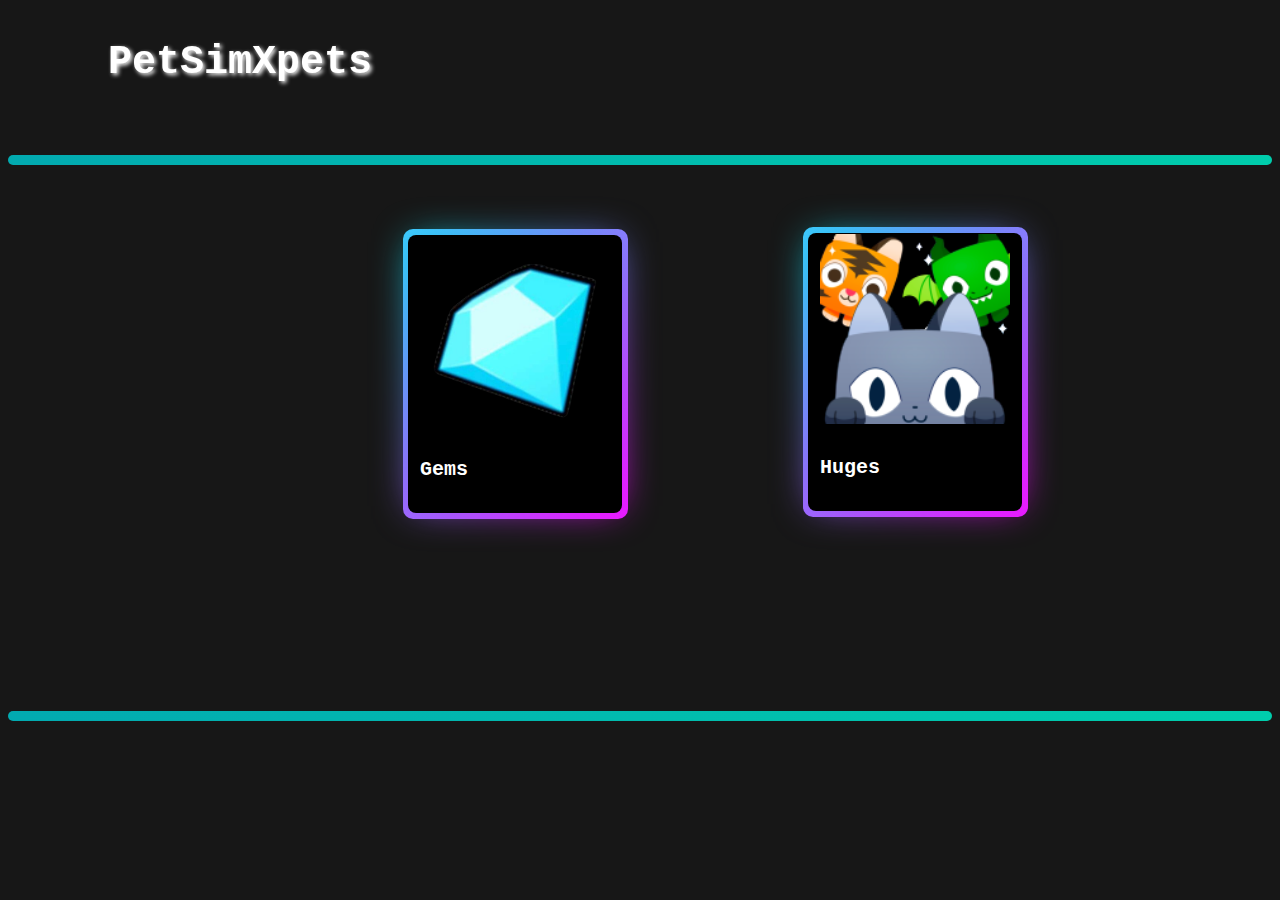
<file: index.html>
<!DOCTYPE html>
<html lang="en">
<head>
    <meta charset="UTF-8">
    <meta name="viewport" content="width=device-width, initial-scale=1.0">
    <link rel="stylesheet" href="style.css">
    <title>PetSimXpets</title>
</head>
<body>
    <h3 class="psx">PetSimXpets</h3>
    <div class="div1"></div>
    <a href="gems.html" style="text-decoration:none"><div class="card">
        <img src="s-l500-removebg-preview.png">
        <p class="heading">
          Gems
        </p>
    </div></a>

    <a href="huges.html" style="text-decoration:none"><div class="card1">
        <img src="Png-removebg-preview.png">
        <p class="heading">
          Huges
        </p>
    </div></a>
    <div class="div2"></div>
</body>
</html>
</file>
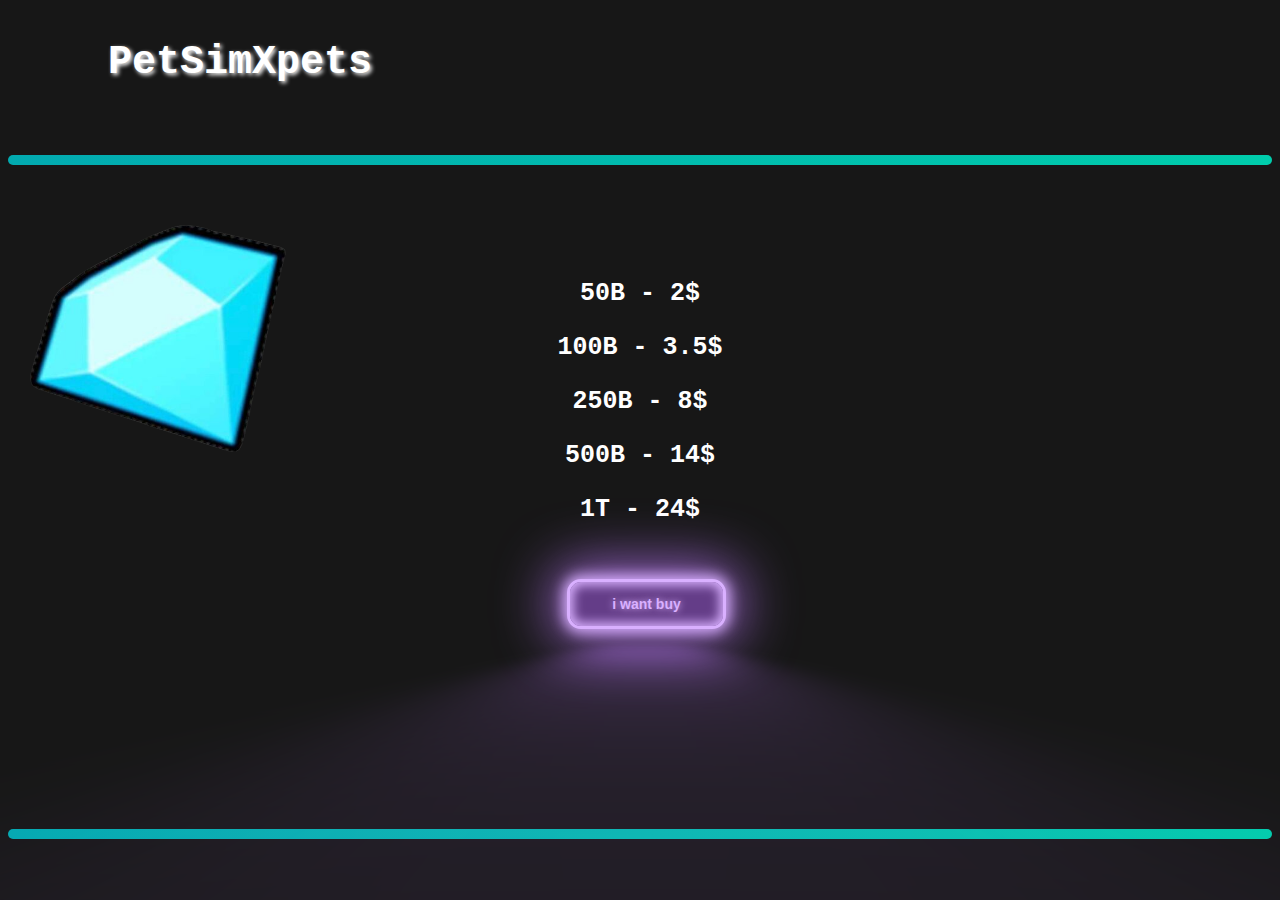
<file: gems.html>
<!DOCTYPE html>
<html lang="en">
<head>
    <meta charset="UTF-8">
    <meta name="viewport" content="width=device-width, initial-scale=1.0">
    <link rel="stylesheet" href="style1.css">
    <title>PetSimXpets</title>
</head>
<body>
    <a href="index.html" style="text-decoration:none"><h3 class="psx">PetSimXpets</h3></a>
    <div class="div1"></div>
    <img src="s-l500-removebg-preview.png" class="ft1">
    <center><h3 class="h4">50B - 2$</h3>
    <h3 class="h5">100B - 3.5$</h3>
    <h3 class="h5">250B - 8$</h3>
    <h3 class="h5">500B - 14$</h3>
    <h3 class="h5">1T - 24$</h3></center>
    <CEnter><a href="https://docs.google.com/forms/d/e/1FAIpQLSe5l3SeFcQ00iv30q1KXchR9wqFiz-aw1DqF0a_39YeF8YTyA/viewform?fbzx=-993957891491759937"><button class="bt">i want buy</button></a></CEnter>
    <div class="div2"></div>
</body>
</html>
</file>
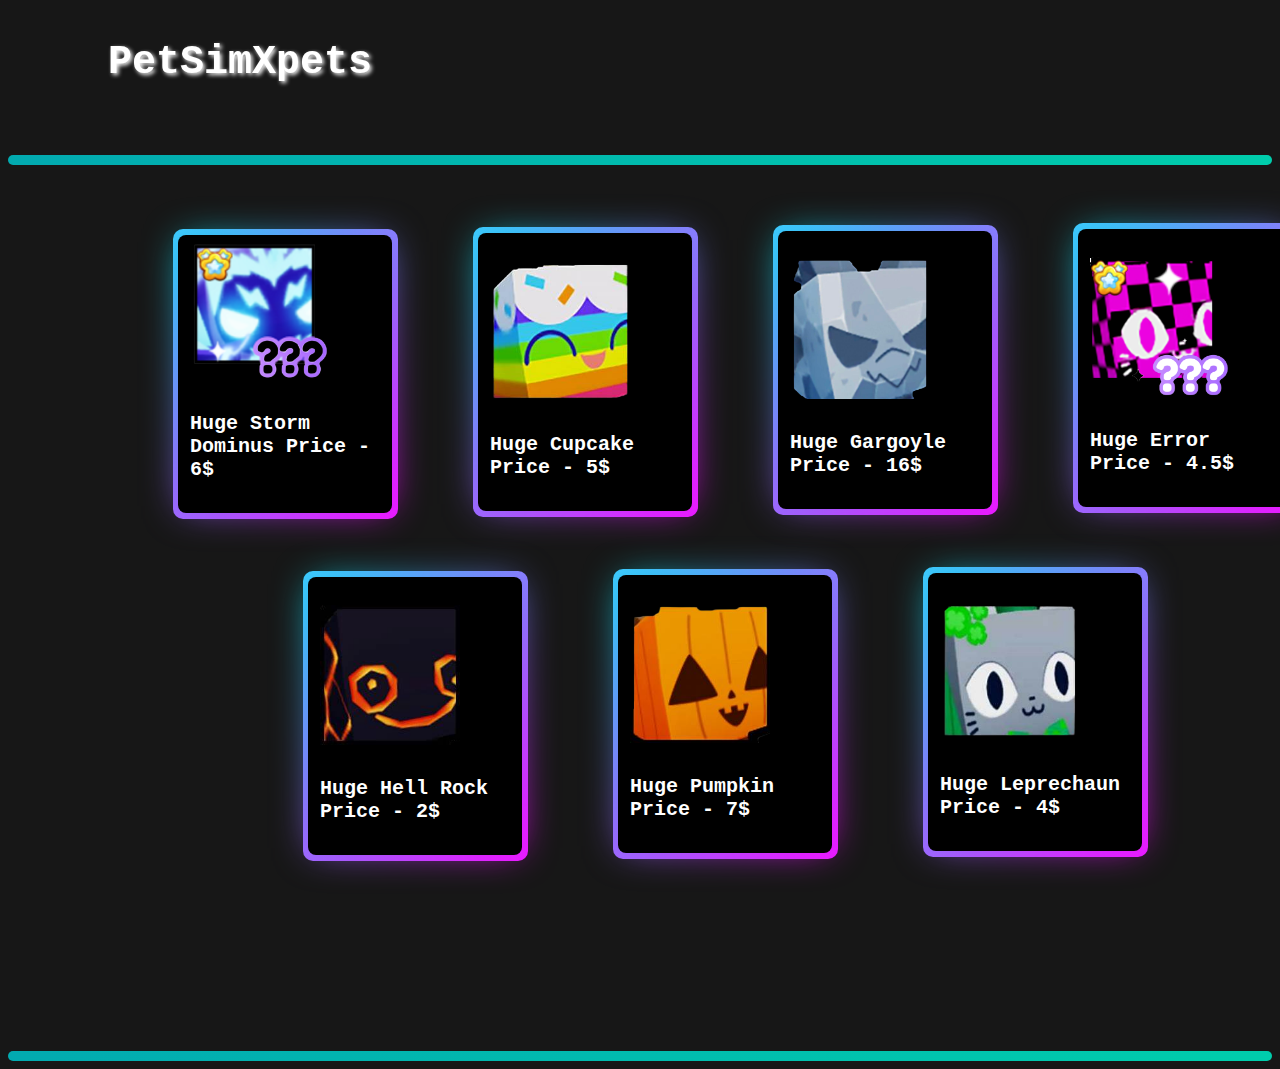
<file: huges.html>
<!DOCTYPE html>
<html lang="en">
<head>
    <meta charset="UTF-8">
    <meta name="viewport" content="width=device-width, initial-scale=1.0">
    <link rel="stylesheet" href="style2.css">
    <title>PetSimXpets</title>
</head>
<body>
    <a href="index.html" style="text-decoration:none"><h3 class="psx">PetSimXpets</h3></a>
    <div class="div1"></div>
    <a href="https://docs.google.com/forms/d/e/1FAIpQLSf8_igyLZ9MwehPsR-UzU5RnJPIMSQvhZUkaUJed6-0D6t4uQ/viewform" style="text-decoration:none"><div class="card">
        <img src="s-l500-removebg-preview (1).png" class="s500">
        <p class="heading">
         Huge storm dominus   price - 6$
        </p>
    </div></a>
    <a href="https://docs.google.com/forms/d/e/1FAIpQLSf8_igyLZ9MwehPsR-UzU5RnJPIMSQvhZUkaUJed6-0D6t4uQ/viewform" style="text-decoration:none"><div class="card1">
        <img src="th-removebg-preview.png" class="s500">
        <p class="heading">
         Huge cupcake   price - 5$
        </p>
    </div></a>
    <a href="https://docs.google.com/forms/d/e/1FAIpQLSf8_igyLZ9MwehPsR-UzU5RnJPIMSQvhZUkaUJed6-0D6t4uQ/viewform" style="text-decoration:none"><div class="card2">
        <img src="huge_gargoyle_dragon__hgd_psx_1646546640_b31d33f7_progressive-removebg-preview.png" class="s500">
        <p class="heading">
         Huge gargoyle   price - 16$
        </p>
    </div></a>
    <a href="https://docs.google.com/forms/d/e/1FAIpQLSf8_igyLZ9MwehPsR-UzU5RnJPIMSQvhZUkaUJed6-0D6t4uQ/viewform" style="text-decoration:none"><div class="card3">
        <img src="huge-error-cat-removebg-preview.png" class="s500">
        <p class="heading">
         Huge error   price - 4.5$
        </p>
    </div></a>
    <a href="https://docs.google.com/forms/d/e/1FAIpQLSf8_igyLZ9MwehPsR-UzU5RnJPIMSQvhZUkaUJed6-0D6t4uQ/viewform" style="text-decoration:none"><div class="card4">
        <img src="123.png" class="s500">
        <p class="heading">
         Huge hell rock   price - 2$
        </p>
    </div></a>
    <a href="https://docs.google.com/forms/d/e/1FAIpQLSf8_igyLZ9MwehPsR-UzU5RnJPIMSQvhZUkaUJed6-0D6t4uQ/viewform" style="text-decoration:none"><div class="card5">
        <img src="321.png" class="s500">
        <p class="heading">
         Huge pumpkin   price - 7$
        </p>
    </div></a>
    <a href="https://docs.google.com/forms/d/e/1FAIpQLSf8_igyLZ9MwehPsR-UzU5RnJPIMSQvhZUkaUJed6-0D6t4uQ/viewform" style="text-decoration:none"><div class="card6">
        <img src="341.png" class="s500">
        <p class="heading">
         Huge leprechaun   price - 4$
        </p>
    </div></a>
    <div class="div2"></div>
</body>
</html>
</file>
<file: style.css>
body{
    background-color: #171717;
}
.psx{
    color: white;
    font-size: 40px;
    font-family: 'Courier New', Courier, monospace;
    margin-left: 100px;    
    animation: color 8s infinite;
    text-shadow: 2px 2px 4px ;
}
@keyframes color {
    0% {color: rgb(143, 143, 143);}
    10% {color: yellow;}
    20% {color: green;}
    30% {color: gray;}
    40% {color: teal;}
    50% {color: firebrick;}
    60% {color: wheat;}
    70% {color: navajowhite;}
    80% {color: seagreen;}
    90% {color: navy;}
    100% {color: sienna;}
}
.div1{
    width: auto;
    height: 10px;
    margin-top: 70px;
    border-radius: 30px;
    background: linear-gradient(to right, #02aab0, #00cdac);
}
.card {
    position: relative;
    width: 190px;
    height: 254px;
    background-color: #000;
    display: flex;
    margin-left: 400px;
    margin-top: 70px;
    flex-direction: column;
    justify-content: end;
    padding: 12px;
    gap: 12px;
    border-radius: 8px;
    cursor: pointer;
    color: white;
  }
  
  .card::before {
    content: '';
    position: absolute;
    inset: 0;
    left: -5px;
    margin: auto;
    width: 225px;
    height: 290px;
    border-radius: 10px;
    background: linear-gradient(-45deg, #e81cff 0%, #40c9ff 100% );
    z-index: -10;
    pointer-events: none;
    transition: all 0.6s cubic-bezier(0.175, 0.885, 0.32, 1.275);
  }
  
  .card::after {
    content: "";
    z-index: -1;
    position: absolute;
    inset: 0;
    background: linear-gradient(-45deg, #fc00ff 0%, #00dbde 100% );
    transform: translate3d(0, 0, 0) scale(0.95);
    filter: blur(20px);
  }
  
  .heading {
    font-size: 20px;
    text-transform: capitalize;
    font-family: 'Courier New', Courier, monospace;
    font-weight: 700;
  }
  
  .card p:not(.heading) {
    font-size: 14px;
  }
  
  .card p:last-child {
    color: white;
    font-weight: 600;
  }
  
  .card:hover::after {
    filter: blur(30px);
  }
  
  .card:hover::before {
    transform: rotate(-90deg) scaleX(1.34) scaleY(0.77);
  }

  .card1 {
    position: relative;
    width: 190px;
    height: 254px;
    background-color: #000;
    display: flex;
    margin-left: 800px;
    margin-top: -280px;
    flex-direction: column;
    justify-content: end;
    padding: 12px;
    gap: 12px;
    border-radius: 8px;
    cursor: pointer;
    color: white;
  }
  
  .card1::before {
    content: '';
    position: absolute;
    inset: 0;
    left: -5px;
    margin: auto;
    width: 225px;
    height: 290px;
    border-radius: 10px;
    background: linear-gradient(-45deg, #e81cff 0%, #40c9ff 100% );
    z-index: -10;
    pointer-events: none;
    transition: all 0.6s cubic-bezier(0.175, 0.885, 0.32, 1.275) ;
  }
  
  .card1::after {
    content: "";
    z-index: -1;
    position: absolute;
    inset: 0;
    background: linear-gradient(-45deg, #fc00ff 0%, #00dbde 100% );
    transform: translate3d(0, 0, 0) scale(0.95);
    filter: blur(20px);
  }
  
  .heading {
    font-size: 20px;
    text-transform: capitalize;
    font-family: 'Courier New', Courier, monospace;
    font-weight: 700;
  }
  
  .card p:not(.heading) {
    font-size: 14px;
  }
  
  .card p:last-child {
    color: white;
    font-weight: 600;
  }
  
  .card:hover::after {
    filter: blur(30px);
  }
  
  .card1:hover::before {
    transform: rotate(-90deg) scaleX(1.34) scaleY(0.77);
  }
.div2{
    width: auto;
    height: 10px;
    margin-top: 200px;
    border-radius: 30px;
    background: linear-gradient(to right, #02aab0, #00cdac);
}
@media (max-width:400px) {
  .psx{
      margin-left: 60px;
  }
  .card{
      margin-left: 80px;
  }
  .card1{
      margin-left: 80px;
      margin-top: 100px;
  }
  .card2{
      margin-left: 80px;
      margin-top: 100px;
  }
  .card3{
      margin-left: 80px;
      margin-top: 100px;
  }
  .card4{
      margin-left: 80px;
      margin-top: 100px;
  }
  .card5{
      margin-left: 80px;
      margin-top: 100px;
  }
  .card6{
      margin-left: 80px;
      margin-top: 100px;
  }
}
@media (max-width:460px) {
  .psx{
      margin-left: 60px;
  }
  .card{
      margin-left: 80px;
  }
  .card1{
      margin-left: 80px;
      margin-top: 100px;
  }
  .card2{
      margin-left: 80px;
      margin-top: 100px;
  }
  .card3{
      margin-left: 80px;
      margin-top: 100px;
  }
  .card4{
      margin-left: 80px;
      margin-top: 100px;
  }
  .card5{
      margin-left: 80px;
      margin-top: 100px;
  }
  .card6{
      margin-left: 80px;
      margin-top: 100px;
  }
}
</file>
<file: style1.css>
body{
    background-color: #171717;
}
.psx{
    color: white;
    font-size: 40px;
    font-family: 'Courier New', Courier, monospace;
    margin-left: 100px;    
    animation: color 8s infinite;
    text-shadow: 2px 2px 4px ;
}
@keyframes color {
    0% {color: rgb(143, 143, 143);}
    10% {color: yellow;}
    20% {color: green;}
    30% {color: gray;}
    40% {color: teal;}
    50% {color: firebrick;}
    60% {color: wheat;}
    70% {color: navajowhite;}
    80% {color: seagreen;}
    90% {color: navy;}
    100% {color: sienna;}
}
.div1{
    width: auto;
    height: 10px;
    margin-top: 70px;
    border-radius: 30px;
    background: linear-gradient(to right, #02aab0, #00cdac);
}
.card {
    position: relative;
    width: 190px;
    height: 254px;
    background-color: #000;
    display: flex;
    margin-left: 400px;
    margin-top: 70px;
    flex-direction: column;
    justify-content: end;
    padding: 12px;
    gap: 12px;
    border-radius: 8px;
    cursor: pointer;
    color: white;
  }
  
  .card::before {
    content: '';
    position: absolute;
    inset: 0;
    left: -5px;
    margin: auto;
    width: 225px;
    height: 290px;
    border-radius: 10px;
    background: linear-gradient(-45deg, #e81cff 0%, #40c9ff 100% );
    z-index: -10;
    pointer-events: none;
    transition: all 0.6s cubic-bezier(0.175, 0.885, 0.32, 1.275);
  }
  
  .card::after {
    content: "";
    z-index: -1;
    position: absolute;
    inset: 0;
    background: linear-gradient(-45deg, #fc00ff 0%, #00dbde 100% );
    transform: translate3d(0, 0, 0) scale(0.95);
    filter: blur(20px);
  }
  
  .heading {
    font-size: 20px;
    text-transform: capitalize;
    font-family: 'Courier New', Courier, monospace;
    font-weight: 700;
  }
  
  .card p:not(.heading) {
    font-size: 14px;
  }
  
  .card p:last-child {
    color: white;
    font-weight: 600;
  }
  
  .card:hover::after {
    filter: blur(30px);
  }
  
  .card:hover::before {
    transform: rotate(-90deg) scaleX(1.34) scaleY(0.77);
  }

  .card1 {
    position: relative;
    width: 190px;
    height: 254px;
    background-color: #000;
    display: flex;
    margin-left: 800px;
    margin-top: -280px;
    flex-direction: column;
    justify-content: end;
    padding: 12px;
    gap: 12px;
    border-radius: 8px;
    cursor: pointer;
    color: white;
  }
  
  .card1::before {
    content: '';
    position: absolute;
    inset: 0;
    left: -5px;
    margin: auto;
    width: 225px;
    height: 290px;
    border-radius: 10px;
    background: linear-gradient(-45deg, #e81cff 0%, #40c9ff 100% );
    z-index: -10;
    pointer-events: none;
    transition: all 0.6s cubic-bezier(0.175, 0.885, 0.32, 1.275);
  }
  
  .card1::after {
    content: "";
    z-index: -1;
    position: absolute;
    inset: 0;
    background: linear-gradient(-45deg, #fc00ff 0%, #00dbde 100% );
    transform: translate3d(0, 0, 0) scale(0.95);
    filter: blur(20px);
  }
  
  .heading {
    font-size: 20px;
    text-transform: capitalize;
    font-family: 'Courier New', Courier, monospace;
    font-weight: 700;
  }
  
  .card p:not(.heading) {
    font-size: 14px;
  }
  
  .card p:last-child {
    color: white;
    font-weight: 600;
  }
  
  .card:hover::after {
    filter: blur(30px);
  }
  
  .card1:hover::before {
    transform: rotate(-90deg) scaleX(1.34) scaleY(0.77);
  }
.div2{
    width: auto;
    height: 10px;
    margin-top: 200px;
    border-radius: 30px;
    background: linear-gradient(to right, #02aab0, #00cdac);
}
.ft1{
    width: 300px;
    margin-top: 50px;
    height: 250px;
}
button {
    --glow-color: rgb(217, 176, 255);
    --glow-spread-color: rgba(191, 123, 255, 0.781);
    --enhanced-glow-color: rgb(231, 206, 255);
    --btn-color: rgb(100, 61, 136);
    border: .25em solid var(--glow-color);
    padding: 1em 3em;
    color: var(--glow-color);
    font-size: 14px;
    margin-left: 13px;
    margin-top: 30px;
    font-weight: bold;
    background-color: var(--btn-color);
    border-radius: 1em;
    outline: none;
    box-shadow: 0 0 1em .25em var(--glow-color),
           0 0 4em 1em var(--glow-spread-color),
           inset 0 0 .75em .25em var(--glow-color);
    text-shadow: 0 0 .5em var(--glow-color);
    position: relative;
    transition: all 0.3s;
}
   
button::after {
    pointer-events: none;
    content: "";
    position: absolute;
    top: 120%;
    left: 0;
    height: 100%;
    width: 100%;
    background-color: var(--glow-spread-color);
    filter: blur(2em);
    opacity: .7;
    transform: perspective(1.5em) rotateX(35deg) scale(1, .6);
}
   
button:hover {
    color: var(--btn-color);
    background-color: var(--glow-color);
    box-shadow: 0 0 1em .25em var(--glow-color),
           0 0 4em 2em var(--glow-spread-color),
           inset 0 0 .75em .25em var(--glow-color);
}
   
button:active {
    box-shadow: 0 0 0.6em .25em var(--glow-color),
           0 0 2.5em 2em var(--glow-spread-color),
           inset 0 0 .5em .25em var(--glow-color);
}
.h4{
    margin-left: 00px;
    font-family: 'Courier New', Courier, monospace;
    font-size: 25px;
    color: white;
    margin-top: -190px;
}
.h5{
    margin-left: 00px;
    font-family: 'Courier New', Courier, monospace;
    font-size: 25px;
    color: white;
    margin-top: -0px;
}
@media (max-width:400px) {
  .psx{
      margin-left: 60px;
  }
  .h4{
    margin-top: 100px;
  }
}
@media (max-width:460px) {
  .psx{
      margin-left: 60px;
  }
  .h4{
    margin-top: 100px;
  }
}
</file>
<file: style2.css>
body{
    background-color: #171717;
}
.psx{
    color: white;
    font-size: 40px;
    font-family: 'Courier New', Courier, monospace;
    margin-left: 100px;    
    animation: color 8s infinite;
    text-shadow: 2px 2px 4px ;
}
@keyframes color {
    0% {color: rgb(143, 143, 143);}
    10% {color: yellow;}
    20% {color: green;}
    30% {color: gray;}
    40% {color: teal;}
    50% {color: firebrick;}
    60% {color: wheat;}
    70% {color: navajowhite;}
    80% {color: seagreen;}
    90% {color: navy;}
    100% {color: sienna;}
}
.div1{
    width: auto;
    height: 10px;
    margin-top: 70px;
    border-radius: 30px;
    background: linear-gradient(to right, #02aab0, #00cdac);
}
.card {
    position: relative;
    width: 190px;
    height: 254px;
    background-color: #000;
    display: flex;
    margin-left: 170px;
    margin-top: 70px;
    flex-direction: column;
    justify-content: end;
    padding: 12px;
    gap: 12px;
    border-radius: 8px;
    cursor: pointer;
    color: white;
  }
  
  .card::before {
    content: '';
    position: absolute;
    inset: 0;
    left: -5px;
    margin: auto;
    width: 225px;
    height: 290px;
    border-radius: 10px;
    background: linear-gradient(-45deg, #e81cff 0%, #40c9ff 100% );
    z-index: -10;
    pointer-events: none;
    transition: all 0.6s cubic-bezier(0.175, 0.885, 0.32, 1.275);
  }
  
  .card::after {
    content: "";
    z-index: -1;
    position: absolute;
    inset: 0;
    background: linear-gradient(-45deg, #fc00ff 0%, #00dbde 100% );
    transform: translate3d(0, 0, 0) scale(0.95);
    filter: blur(20px);
  }
  
  .heading {
    font-size: 20px;
    text-transform: capitalize;
    font-family: 'Courier New', Courier, monospace;
    font-weight: 700;
  }
  
  .card p:not(.heading) {
    font-size: 14px;
  }
  
  .card p:last-child {
    color: white;
    font-weight: 600;
  }
  
  .card:hover::after {
    filter: blur(30px);
  }
  
  .card:hover::before {
    transform: rotate(-90deg) scaleX(1.34) scaleY(0.77);
  }

  .card1 {
    position: relative;
    width: 190px;
    height: 254px;
    background-color: #000;
    display: flex;
    margin-left: 470px;
    margin-top: -280px;
    flex-direction: column;
    justify-content: end;
    padding: 12px;
    gap: 12px;
    border-radius: 8px;
    cursor: pointer;
    color: white;
  }
  
  .card1::before {
    content: '';
    position: absolute;
    inset: 0;
    left: -5px;
    margin: auto;
    width: 225px;
    height: 290px;
    border-radius: 10px;
    background: linear-gradient(-45deg, #e81cff 0%, #40c9ff 100% );
    z-index: -10;
    pointer-events: none;
    transition: all 0.6s cubic-bezier(0.175, 0.885, 0.32, 1.275);
  }
  
  .card1::after {
    content: "";
    z-index: -1;
    position: absolute;
    inset: 0;
    background: linear-gradient(-45deg, #fc00ff 0%, #00dbde 100% );
    transform: translate3d(0, 0, 0) scale(0.95);
    filter: blur(20px);
  }
  
  .heading {
    font-size: 20px;
    text-transform: capitalize;
    font-family: 'Courier New', Courier, monospace;
    font-weight: 700;
  }
  
  .card p:not(.heading) {
    font-size: 14px;
  }
  
  .card p:last-child {
    color: white;
    font-weight: 600;
  }
  
  .card:hover::after {
    filter: blur(30px);
  }
  
  .card1:hover::before {
    transform: rotate(-90deg) scaleX(1.34) scaleY(0.77);
  }
  .card2 {
    position: relative;
    width: 190px;
    height: 254px;
    background-color: #000;
    display: flex;
    margin-left: 770px;
    margin-top: -280px;
    flex-direction: column;
    justify-content: end;
    padding: 12px;
    gap: 12px;
    border-radius: 8px;
    cursor: pointer;
    color: white;
  }
  
  .card2::before {
    content: '';
    position: absolute;
    inset: 0;
    left: -5px;
    margin: auto;
    width: 225px;
    height: 290px;
    border-radius: 10px;
    background: linear-gradient(-45deg, #e81cff 0%, #40c9ff 100% );
    z-index: -10;
    pointer-events: none;
    transition: all 0.6s cubic-bezier(0.175, 0.885, 0.32, 1.275);
  }
  
  .card2::after {
    content: "";
    z-index: -1;
    position: absolute;
    inset: 0;
    background: linear-gradient(-45deg, #fc00ff 0%, #00dbde 100% );
    transform: translate3d(0, 0, 0) scale(0.95);
    filter: blur(20px);
  }
  
  .heading {
    font-size: 20px;
    text-transform: capitalize;
    font-family: 'Courier New', Courier, monospace;
    font-weight: 700;
  }
  
  .card p:not(.heading) {
    font-size: 14px;
  }
  
  .card p:last-child {
    color: white;
    font-weight: 600;
  }
  
  .card:hover::after {
    filter: blur(30px);
  }
  
  .card2:hover::before {
    transform: rotate(-90deg) scaleX(1.34) scaleY(0.77);
  }
  .card3 {
    position: relative;
    width: 190px;
    height: 254px;
    background-color: #000;
    display: flex;
    margin-left: 1070px;
    margin-top: -280px;
    flex-direction: column;
    justify-content: end;
    padding: 12px;
    gap: 12px;
    border-radius: 8px;
    cursor: pointer;
    color: white;
  }
  
  .card3::before {
    content: '';
    position: absolute;
    inset: 0;
    left: -5px;
    margin: auto;
    width: 225px;
    height: 290px;
    border-radius: 10px;
    background: linear-gradient(-45deg, #e81cff 0%, #40c9ff 100% );
    z-index: -10;
    pointer-events: none;
    transition: all 0.6s cubic-bezier(0.175, 0.885, 0.32, 1.275);
  }
  
  .card3::after {
    content: "";
    z-index: -1;
    position: absolute;
    inset: 0;
    background: linear-gradient(-45deg, #fc00ff 0%, #00dbde 100% );
    transform: translate3d(0, 0, 0) scale(0.95);
    filter: blur(20px);
  }
  .card3:hover::before {
    transform: rotate(-90deg) scaleX(1.34) scaleY(0.77);
  }
  .card4 {
    position: relative;
    width: 190px;
    height: 254px;
    background-color: #000;
    display: flex;
    margin-left: 300px;
    margin-top: 70px;
    flex-direction: column;
    justify-content: end;
    padding: 12px;
    gap: 12px;
    border-radius: 8px;
    cursor: pointer;
    color: white;
  }
  
  .card4::before {
    content: '';
    position: absolute;
    inset: 0;
    left: -5px;
    margin: auto;
    width: 225px;
    height: 290px;
    border-radius: 10px;
    background: linear-gradient(-45deg, #e81cff 0%, #40c9ff 100% );
    z-index: -10;
    pointer-events: none;
    transition: all 0.6s cubic-bezier(0.175, 0.885, 0.32, 1.275);
  }
  
  .card4::after {
    content: "";
    z-index: -1;
    position: absolute;
    inset: 0;
    background: linear-gradient(-45deg, #fc00ff 0%, #00dbde 100% );
    transform: translate3d(0, 0, 0) scale(0.95);
    filter: blur(20px);
  }
  
  .heading {
    font-size: 20px;
    text-transform: capitalize;
    font-family: 'Courier New', Courier, monospace;
    font-weight: 700;
  }
  
  .card p:not(.heading) {
    font-size: 14px;
  }
  
  .card p:last-child {
    color: white;
    font-weight: 600;
  }
  
  .card:hover::after {
    filter: blur(30px);
  }
  
  .card:hover::before {
    transform: rotate(-90deg) scaleX(1.34) scaleY(0.77);
  }
  .heading {
    font-size: 20px;
    text-transform: capitalize;
    font-family: 'Courier New', Courier, monospace;
    font-weight: 700;
  }
  
  .card p:not(.heading) {
    font-size: 14px;
  }
  
  .card p:last-child {
    color: white;
    font-weight: 600;
  }
  
  .card:hover::after {
    filter: blur(30px);
  }
  
  .card4:hover::before {
    transform: rotate(-90deg) scaleX(1.34) scaleY(0.77);
  }

.div2{
    width: auto;
    height: 10px;
    margin-top: 200px;
    border-radius: 30px;
    background: linear-gradient(to right, #02aab0, #00cdac);
}
.ft1{
    width: 300px;
    margin-top: 50px;
    height: 250px;
}
button {
    --glow-color: rgb(217, 176, 255);
    --glow-spread-color: rgba(191, 123, 255, 0.781);
    --enhanced-glow-color: rgb(231, 206, 255);
    --btn-color: rgb(100, 61, 136);
    border: .25em solid var(--glow-color);
    padding: 1em 3em;
    color: var(--glow-color);
    font-size: 14px;
    margin-left: 13px;
    margin-top: 30px;
    font-weight: bold;
    background-color: var(--btn-color);
    border-radius: 1em;
    outline: none;
    box-shadow: 0 0 1em .25em var(--glow-color),
           0 0 4em 1em var(--glow-spread-color),
           inset 0 0 .75em .25em var(--glow-color);
    text-shadow: 0 0 .5em var(--glow-color);
    position: relative;
    transition: all 0.3s;
}
   
button::after {
    pointer-events: none;
    content: "";
    position: absolute;
    top: 120%;
    left: 0;
    height: 100%;
    width: 100%;
    background-color: var(--glow-spread-color);
    filter: blur(2em);
    opacity: .7;
    transform: perspective(1.5em) rotateX(35deg) scale(1, .6);
}
   
button:hover {
    color: var(--btn-color);
    background-color: var(--glow-color);
    box-shadow: 0 0 1em .25em var(--glow-color),
           0 0 4em 2em var(--glow-spread-color),
           inset 0 0 .75em .25em var(--glow-color);
}
   
button:active {
    box-shadow: 0 0 0.6em .25em var(--glow-color),
           0 0 2.5em 2em var(--glow-spread-color),
           inset 0 0 .5em .25em var(--glow-color);
}
.h4{
    margin-left: 00px;
    font-family: 'Courier New', Courier, monospace;
    font-size: 25px;
    color: white;
    margin-top: -190px;
}
.h5{
    margin-left: 00px;
    font-family: 'Courier New', Courier, monospace;
    font-size: 25px;
    color: white;
    margin-top: -0px;
}
.s500{
    width: 140px;
    height: 140px;
    margin-top: 0px;
}
.card5 {
    position: relative;
    width: 190px;
    height: 254px;
    background-color: #000;
    display: flex;
    margin-left: 610px;
    margin-top: -280px;
    flex-direction: column;
    justify-content: end;
    padding: 12px;
    gap: 12px;
    border-radius: 8px;
    cursor: pointer;
    color: white;
  }
  
  .card5::before {
    content: '';
    position: absolute;
    inset: 0;
    left: -5px;
    margin: auto;
    width: 225px;
    height: 290px;
    border-radius: 10px;
    background: linear-gradient(-45deg, #e81cff 0%, #40c9ff 100% );
    z-index: -10;
    pointer-events: none;
    transition: all 0.6s cubic-bezier(0.175, 0.885, 0.32, 1.275);
  }
  
  .card5::after {
    content: "";
    z-index: -1;
    position: absolute;
    inset: 0;
    background: linear-gradient(-45deg, #fc00ff 0%, #00dbde 100% );
    transform: translate3d(0, 0, 0) scale(0.95);
    filter: blur(20px);
  }
  
  .heading {
    font-size: 20px;
    text-transform: capitalize;
    font-family: 'Courier New', Courier, monospace;
    font-weight: 700;
  }
  
  .card p:not(.heading) {
    font-size: 14px;
  }
  
  .card p:last-child {
    color: white;
    font-weight: 600;
  }
  
  .card:hover::after {
    filter: blur(30px);
  }
  
  .card6:hover::before {
    transform: rotate(-90deg) scaleX(1.34) scaleY(0.77);
  }
  .card6 {
    position: relative;
    width: 190px;
    height: 254px;
    background-color: #000;
    display: flex;
    margin-left: 920px;
    margin-top: -280px;
    flex-direction: column;
    justify-content: end;
    padding: 12px;
    gap: 12px;
    border-radius: 8px;
    cursor: pointer;
    color: white;
  }
  
  .card6::before {
    content: '';
    position: absolute;
    inset: 0;
    left: -5px;
    margin: auto;
    width: 225px;
    height: 290px;
    border-radius: 10px;
    background: linear-gradient(-45deg, #e81cff 0%, #40c9ff 100% );
    z-index: -10;
    pointer-events: none;
    transition: all 0.6s cubic-bezier(0.175, 0.885, 0.32, 1.275);
  }
  
  .card6::after {
    content: "";
    z-index: -1;
    position: absolute;
    inset: 0;
    background: linear-gradient(-45deg, #fc00ff 0%, #00dbde 100% );
    transform: translate3d(0, 0, 0) scale(0.95);
    filter: blur(20px);
  }
  
  .heading {
    font-size: 20px;
    text-transform: capitalize;
    font-family: 'Courier New', Courier, monospace;
    font-weight: 700;
  }
  
  .card p:not(.heading) {
    font-size: 14px;
  }
  
  .card p:last-child {
    color: white;
    font-weight: 600;
  }
  
  .card:hover::after {
    filter: blur(30px);
  }
  
  .card6:hover::before {
    transform: rotate(-90deg) scaleX(1.34) scaleY(0.77);
  }
@media (max-width:400px) {
    .psx{
        margin-left: 60px;
    }
    .card{
        margin-left: 80px;
    }
    .card1{
        margin-left: 80px;
        margin-top: 100px;
    }
    .card2{
        margin-left: 80px;
        margin-top: 100px;
    }
    .card3{
        margin-left: 80px;
        margin-top: 100px;
    }
    .card4{
        margin-left: 80px;
        margin-top: 100px;
    }
    .card5{
        margin-left: 80px;
        margin-top: 100px;
    }
    .card6{
        margin-left: 80px;
        margin-top: 100px;
    }
}
@media (max-width:460px) {
    .psx{
        margin-left: 60px;
    }
    .card{
        margin-left: 80px;
    }
    .card1{
        margin-left: 80px;
        margin-top: 100px;
    }
    .card2{
        margin-left: 80px;
        margin-top: 100px;
    }
    .card3{
        margin-left: 80px;
        margin-top: 100px;
    }
    .card4{
        margin-left: 80px;
        margin-top: 100px;
    }
    .card5{
        margin-left: 80px;
        margin-top: 100px;
    }
    .card6{
        margin-left: 80px;
        margin-top: 100px;
    }
}
</file>
